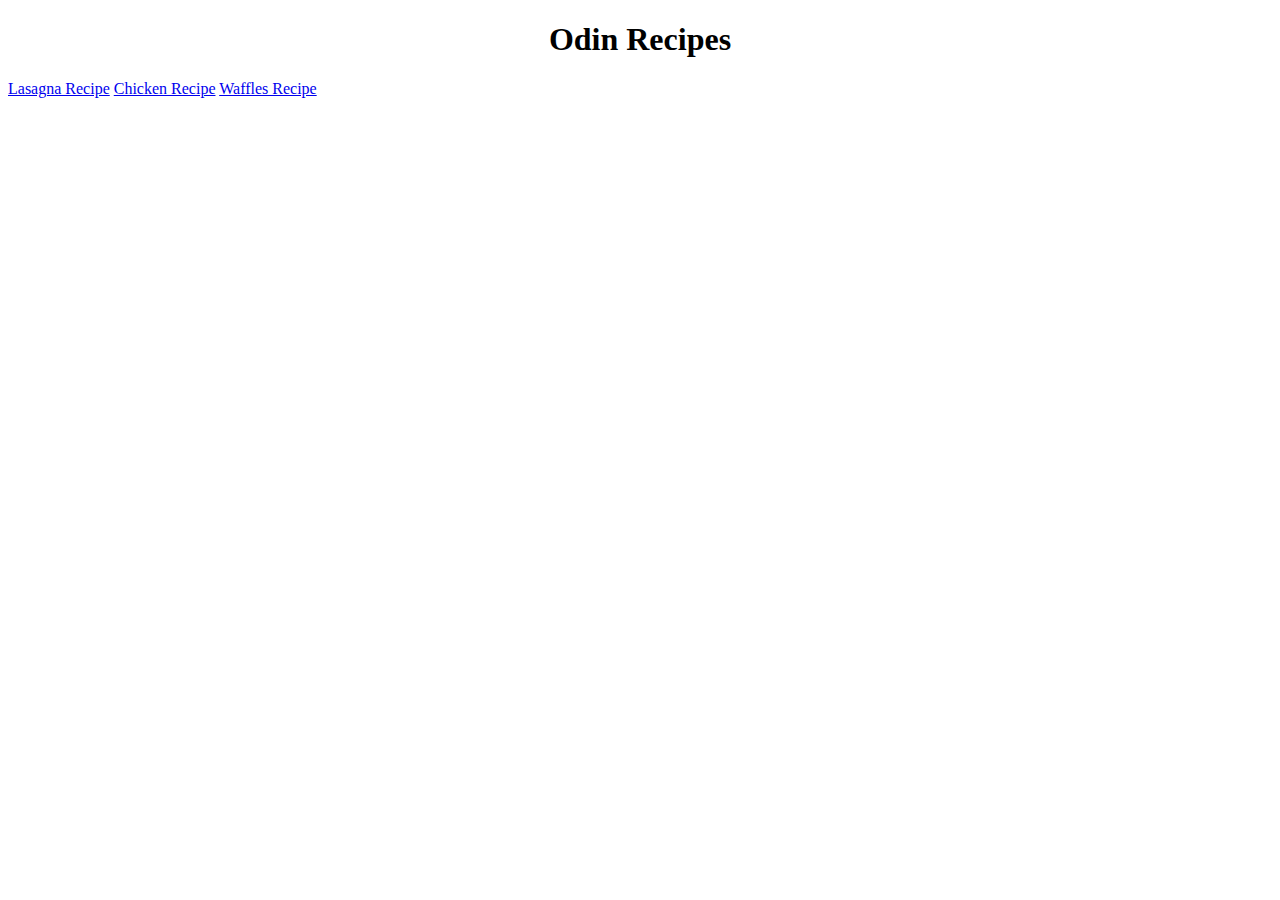
<file: index.html>
<!DOCTYPE html>
<html lang="en">
<head>
    <meta charset="UTF-8">
    <meta http-equiv="X-UA-Compatible" content="IE=edge">
    <meta name="viewport" content="width=device-width, initial-scale=1.0">
    <title>Odin Recipes</title>
    <link rel="stylesheet" href="style.css">
</head>
<body>
    <h1>Odin Recipes</h1>
    <a href="recipes/lasagna.html">Lasagna Recipe</a>
    <a href="recipes/chicken.html">Chicken Recipe</a>
    <a href="recipes/waffles.html">Waffles Recipe</a>
</body>
</html>
</file>
<file: style.css>
img{
    height: auto;
    width: 15%;
    display: block;
    margin-left: auto;
    margin-right: auto;
}

h1,h2,h3{
    text-align: center;
    font-weight: bold;
}

p{
    text-align: center;
    font-size: 20px;
    font-family: 'Times New Roman', Times, serif;
}

.list{
    text-align: center;
}


ul{
    text-align: left;
    display: inline-block;
}

.step{
    text-align: center;
}
</file>
